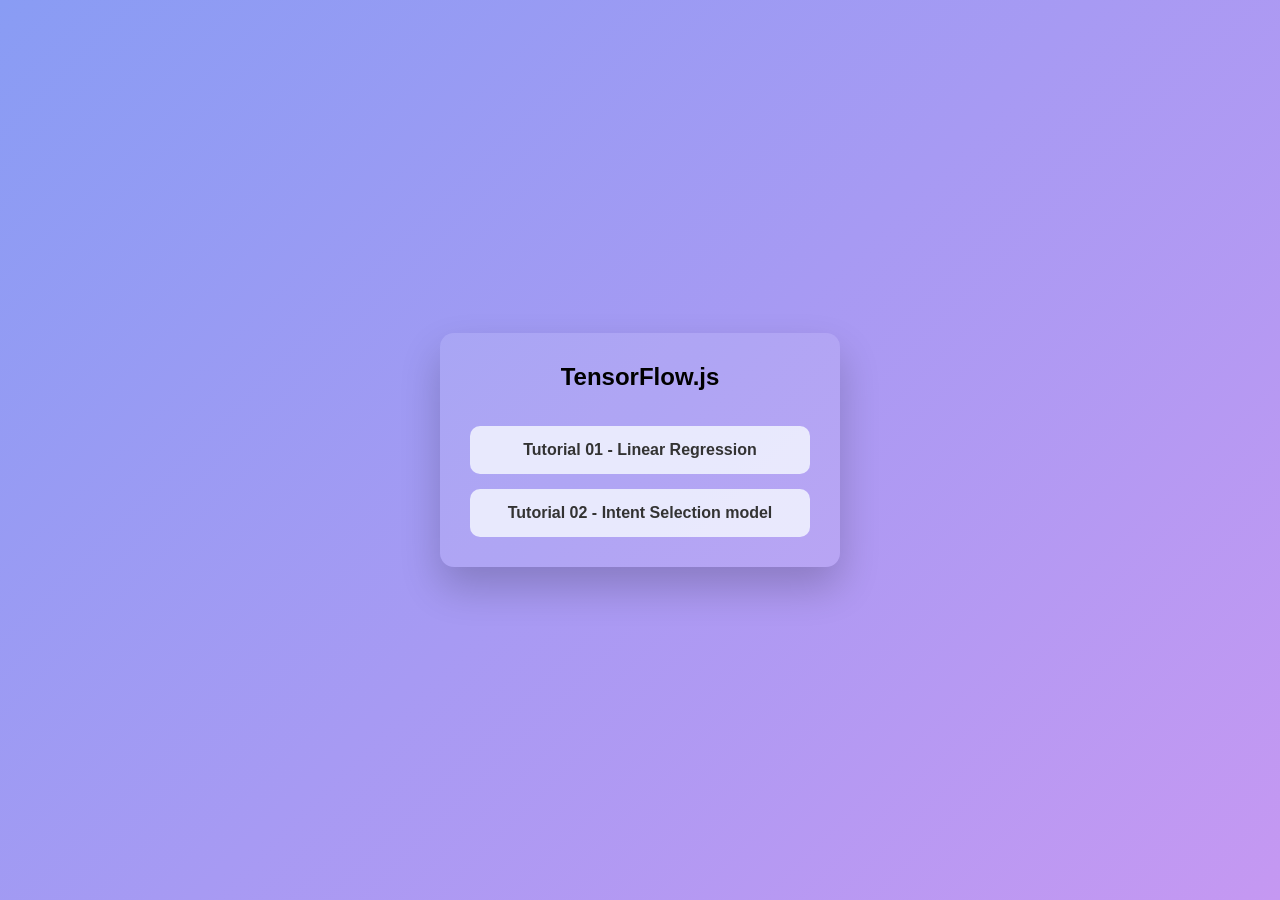
<file: index.html>
<!DOCTYPE html>
<html>
<head>
  <title>My Assignments</title>
  <link rel="stylesheet" href="index.css">
</head>
<body>

  <div class="main">
    <h2>TensorFlow.js</h2>

    <div class="assignment">
      <a href="tutorial01.html" class="list">
        Tutorial 01 - Linear Regression
      </a>
    </div>
    <div class="assignment">
      <a href="tutorial02.html" class="list">
        Tutorial 02 - Intent Selection model
      </a>
    </div>
  </div>

</body>
</html>
</file>
<file: index.css>
* {
    margin: 0;
    padding: 0;
    box-sizing: border-box;
    font-family: "Segoe UI", Arial, sans-serif;
}

body {
    min-height: 100vh;
    background: linear-gradient(135deg, #899cf4, #c598f2);
    display: flex;
    justify-content: center;
    align-items: center;
}

.main {
    background: rgba(255, 255, 255, 0.104);
    padding: 30px;
    border-radius: 14px;
    width: 400px;
    text-align: center;
    box-shadow: 0 20px 40px rgba(0, 0, 0, 0.2);
    display: flex;
    flex-direction: column;
    gap: 15px;
}

h2 {
    margin-bottom: 20px;
}

.assignment {
    display: flex;
    flex-direction: column;
    gap: 15px;
}

.list {
    text-decoration: none;
    padding: 15px;
    border-radius: 10px;
    background: #f2f4ffdc;
    color: #333;
    font-weight: bold;
    transition: 0.3s;
}

.list:hover {
    background: #4a4aef;
    color: white;
    transform: scale(1.03);
}
</file>
